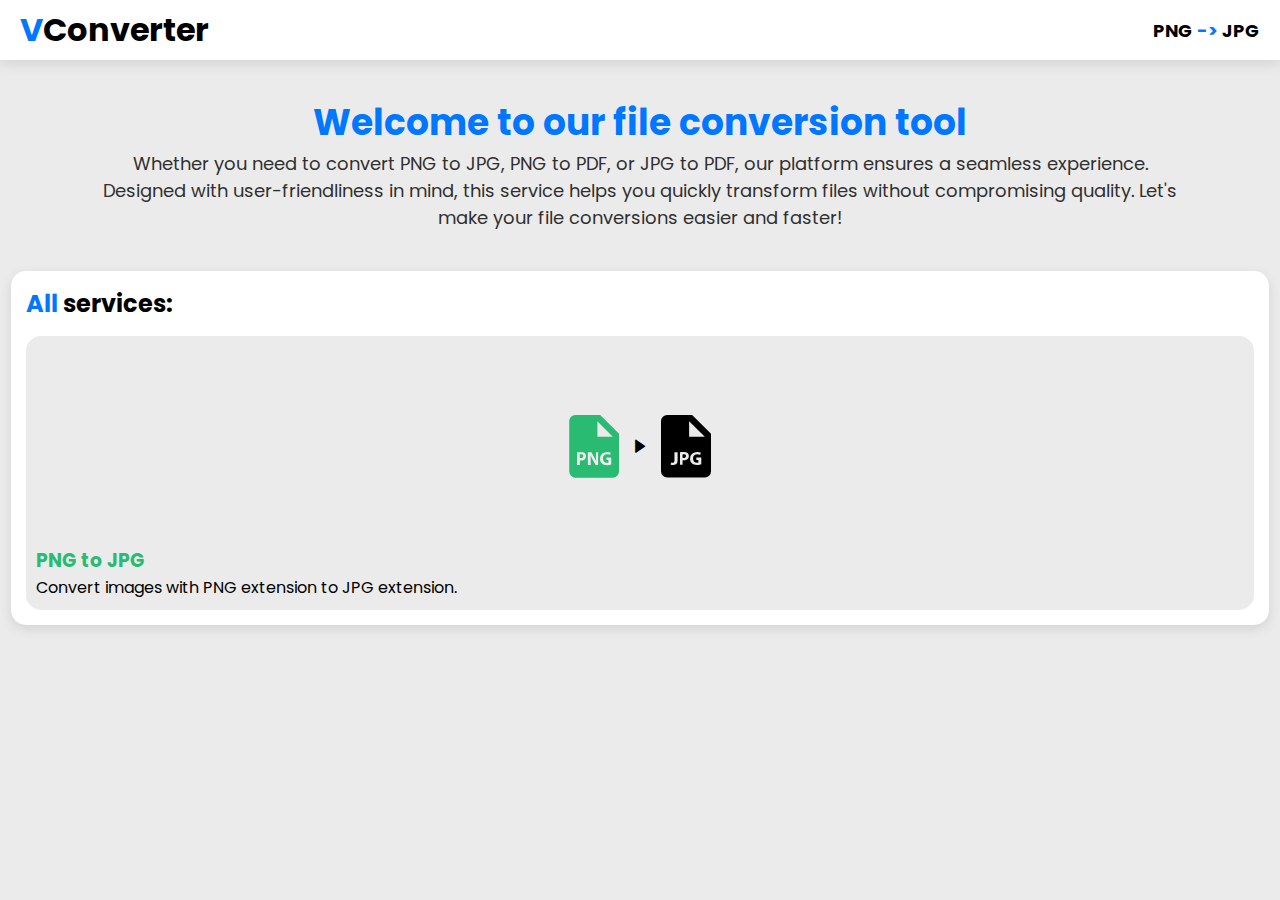
<file: app/templates/index.html>
<!DOCTYPE html>
<html lang="en">
<head>
    <meta charset="UTF-8">
    <meta name="viewport" content="width=device-width, initial-scale=1.0">
    <title>VConversor</title>

    <!--CSS Link-->
    <link rel="stylesheet" href="../static/global.css">
    <link rel="stylesheet" href="../static/index.css">

    <link href='https://unpkg.com/boxicons@2.1.4/css/boxicons.min.css' rel='stylesheet'>
</head>
<body>
    <!--Page Header-->
    <header>
        <!--Page Logo-->
        <a href="index.html" class="logo">
            <h1 translate="no"><span class="blue">V</span>Converter</h1>
        </a>

        <!--Navegation Bar-->
        <div class="navbar">
            <a href="png_jpg.html">PNG <span class="blue">-></span> JPG</a>
        </div>

        <!--Menu Icon-->
        <i class='bx bx-menu'></i>
    </header>

    <!--Page Content-->
    <div class="content">
        <!--Intro Text-->
        <div class="intro">
            <h1>Welcome to our file conversion tool</h1>
            <p>
                Whether you need to convert PNG to JPG, PNG to PDF, or JPG to PDF, our platform ensures a seamless experience. 
                Designed with user-friendliness in mind, this service helps you quickly transform files without compromising quality. 
                Let's make your file conversions easier and faster!
            </p>
        </div>

        <!--All Website Services-->
        <div class="allservices">
            <h2><span class="blue">All</span> services:</h2>

            <!--Displaying All Services-->
            <div class="services">

                <!--PNG to JPG Converter-->
                <a href="png_jpg.html" class="service">
                    <div class="iconservice">
                        <i class='bx bxs-file-png serviceicon green'></i>
                        <i class='bx bxs-right-arrow'></i>
                        <i class='bx bxs-file-jpg serviceicon'></i>
                    </div>

                    <h3 class="green">PNG to JPG</h3>
                    <p>Convert images with PNG extension to JPG extension.</p>
                </a>
            </div>
        </div>
    </div>
</body>
</html>
</file>
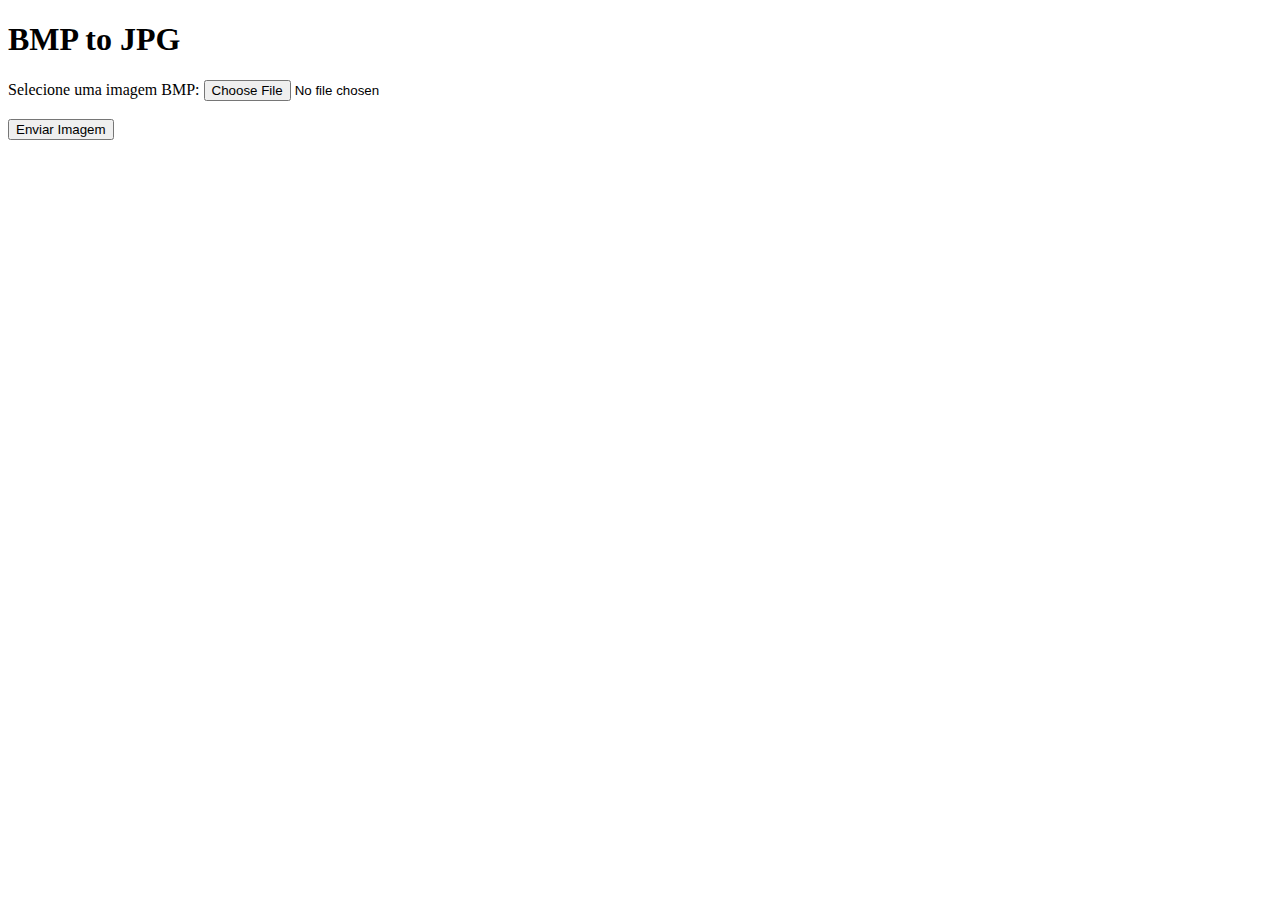
<file: templates/bmp-to-jpg.html>
<!DOCTYPE html>
<html lang="en">
<head>
    <meta charset="UTF-8">
    <meta name="viewport" content="width=device-width, initial-scale=1.0">
    <title>VConverter | BMP to JPG</title>
</head>
<body>
    <h1>BMP to JPG</h1>

    <form action="/bmptojpg" method="POST" enctype="multipart/form-data">
        <label for="image">Selecione uma imagem BMP:</label>
        <input type="file" id="image" name="file" accept=".bmp" required>
        <br><br>
        <button type="submit">Enviar Imagem</button>
    </form>
</body>
</html>
</file>
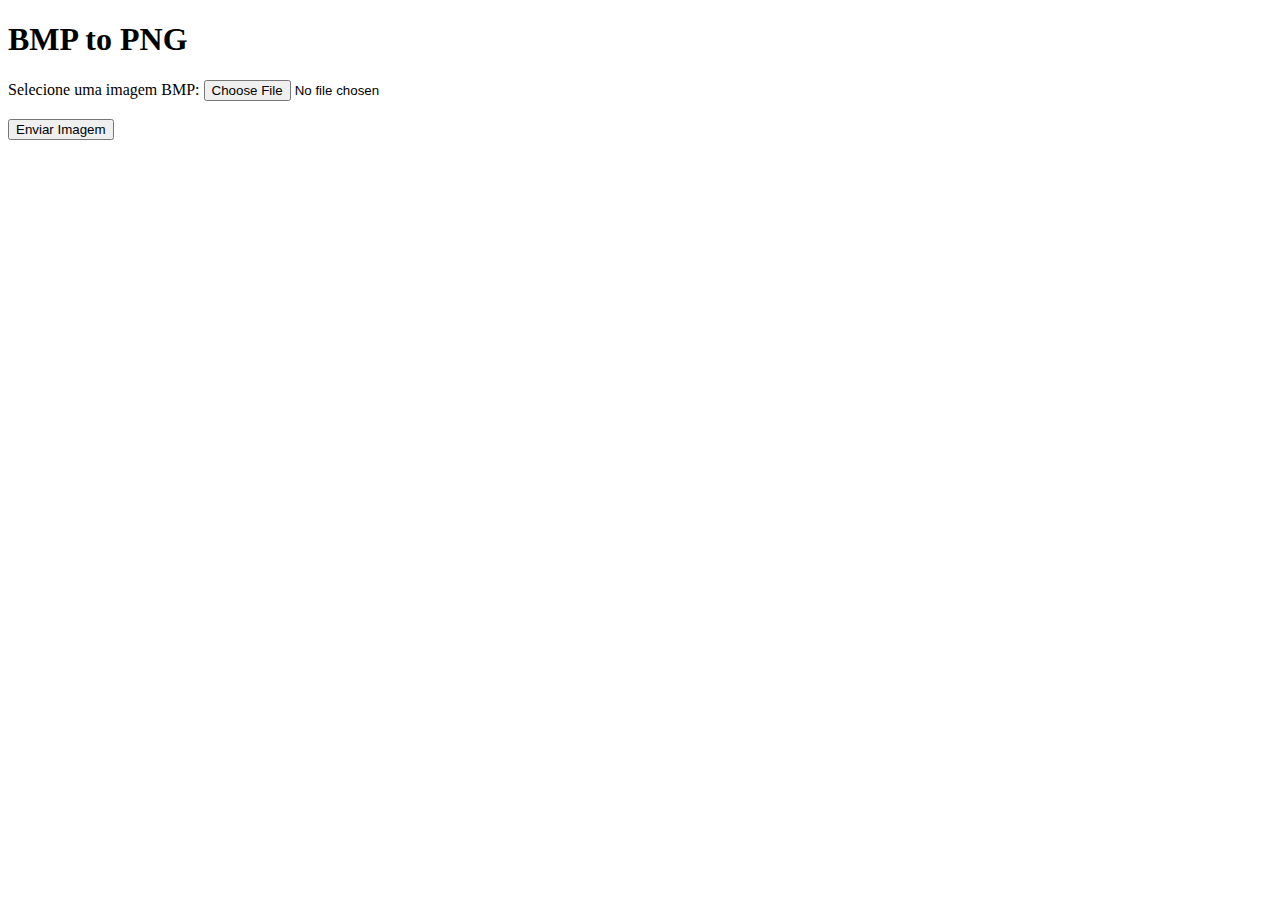
<file: templates/bmp-to-png.html>
<!DOCTYPE html>
<html lang="en">
<head>
    <meta charset="UTF-8">
    <meta name="viewport" content="width=device-width, initial-scale=1.0">
    <title>VConverter | BMP to PNG</title>
</head>
<body>
    <h1>BMP to PNG</h1>

    <form action="/bmptopng" method="POST" enctype="multipart/form-data">
        <label for="image">Selecione uma imagem BMP:</label>
        <input type="file" id="image" name="file" accept=".bmp" required>
        <br><br>
        <button type="submit">Enviar Imagem</button>
    </form>
</body>
</html>
</file>
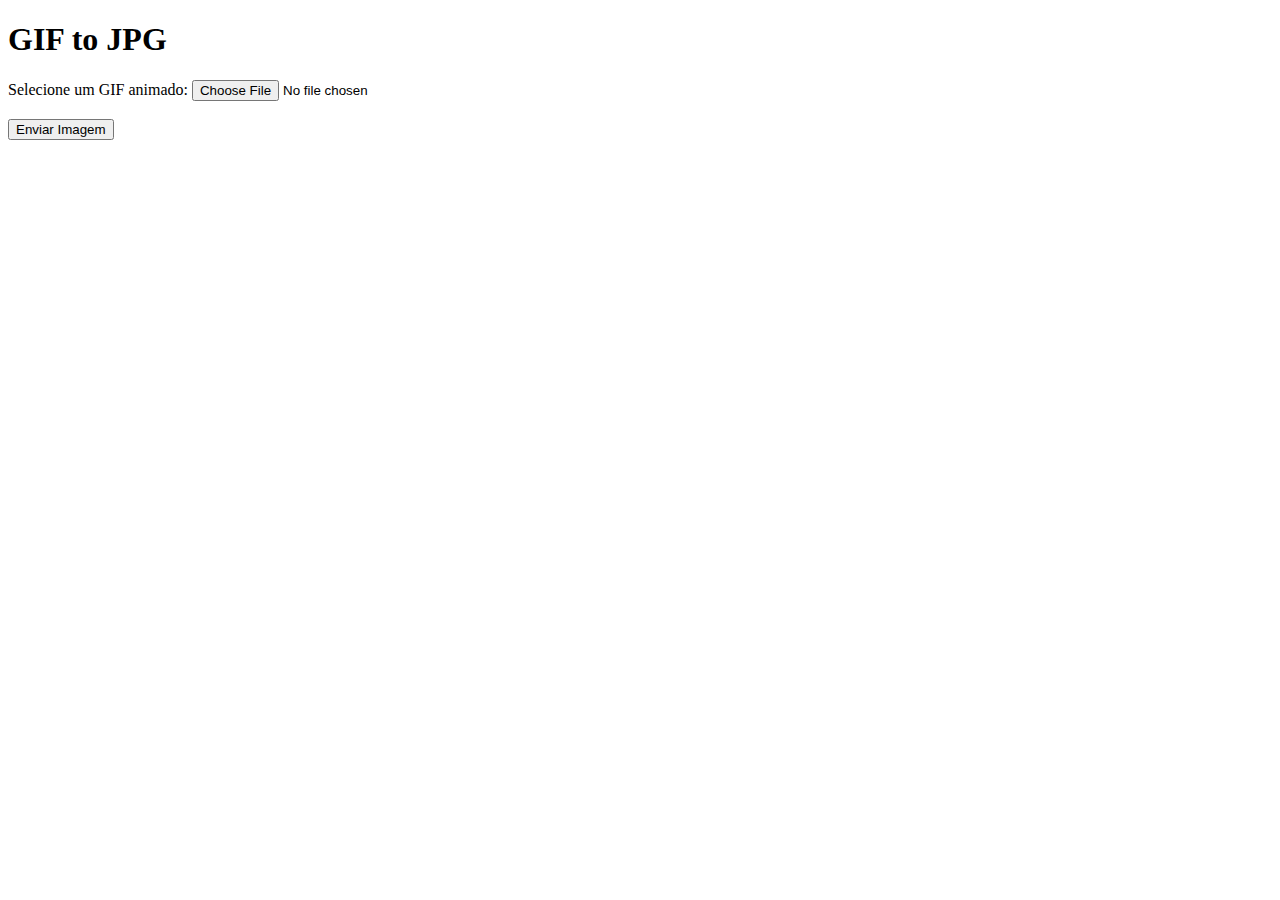
<file: templates/gif-to-jpg.html>
<!DOCTYPE html>
<html lang="en">
<head>
    <meta charset="UTF-8">
    <meta name="viewport" content="width=device-width, initial-scale=1.0">
    <title>VConverter | GIF to JPG</title>
</head>
<body>
    <h1>GIF to JPG</h1>

    <form action="/giftojpg" method="POST" enctype="multipart/form-data">
        <label for="image">Selecione um GIF animado:</label>
        <input type="file" id="image" name="file" accept=".gif" required>
        <br><br>
        <button type="submit">Enviar Imagem</button>
    </form>
</body>
</html>
</file>
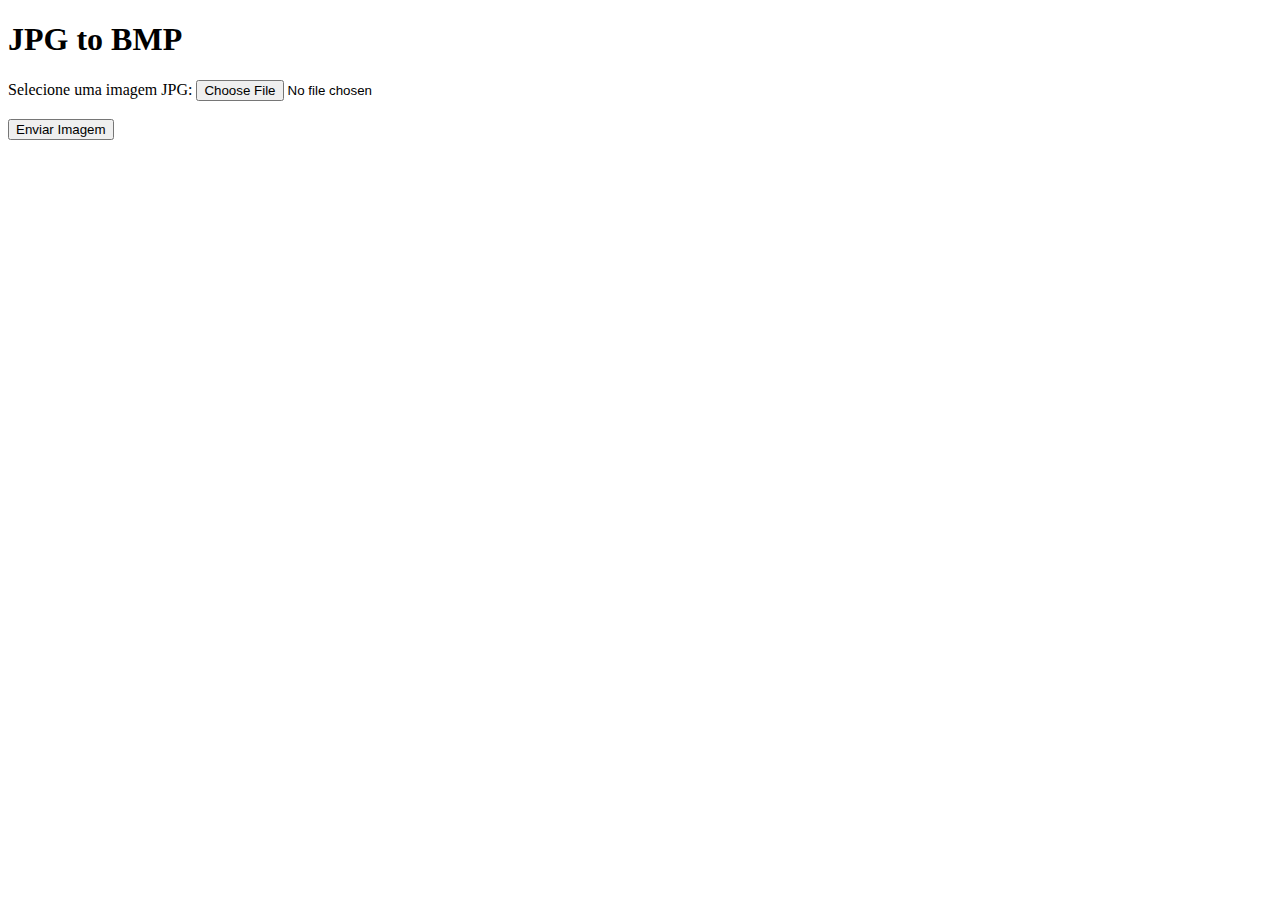
<file: templates/jpg-to-bmp.html>
<!DOCTYPE html>
<html lang="en">
<head>
    <meta charset="UTF-8">
    <meta name="viewport" content="width=device-width, initial-scale=1.0">
    <title>VConverter | JPG to BMP</title>
</head>
<body>
    <h1>JPG to BMP</h1>

    <form action="/jpgtobmp" method="POST" enctype="multipart/form-data">
        <label for="image">Selecione uma imagem JPG:</label>
        <input type="file" id="image" name="file" accept=".jpg, .jpeg" required>
        <br><br>
        <button type="submit">Enviar Imagem</button>
    </form>
</body>
</html>
</file>
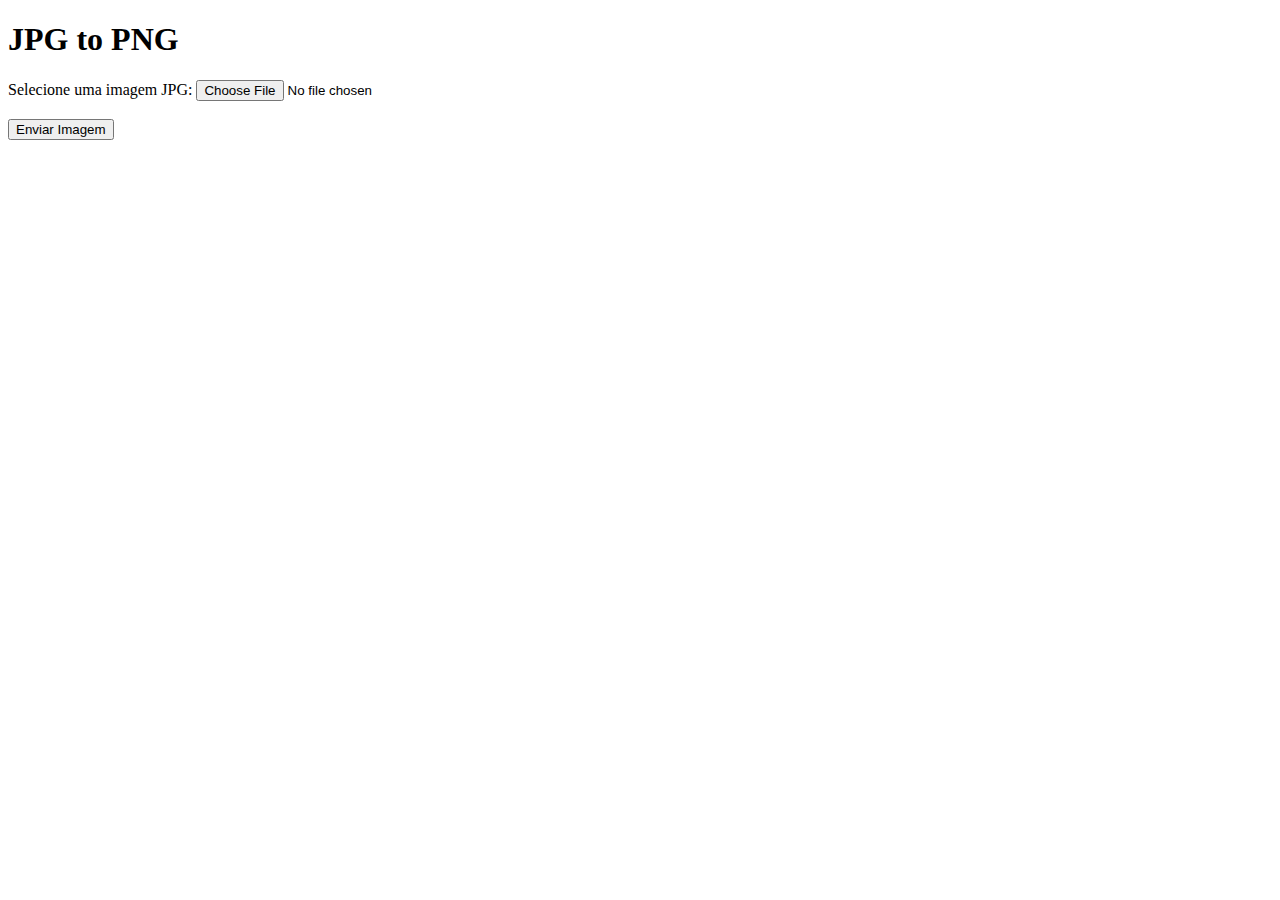
<file: templates/jpg-to-png.html>
<!DOCTYPE html>
<html lang="en">
<head>
    <meta charset="UTF-8">
    <meta name="viewport" content="width=device-width, initial-scale=1.0">
    <title>VConverter | JPG to PNG</title>
</head>
<body>
    <h1>JPG to PNG</h1>

    <form action="/jpgtopng" method="POST" enctype="multipart/form-data">
        <label for="image">Selecione uma imagem JPG:</label>
        <input type="file" id="image" name="file" accept=".jpg, .jpeg" required>
        <br><br>
        <button type="submit">Enviar Imagem</button>
    </form>
</body>
</html>
</file>
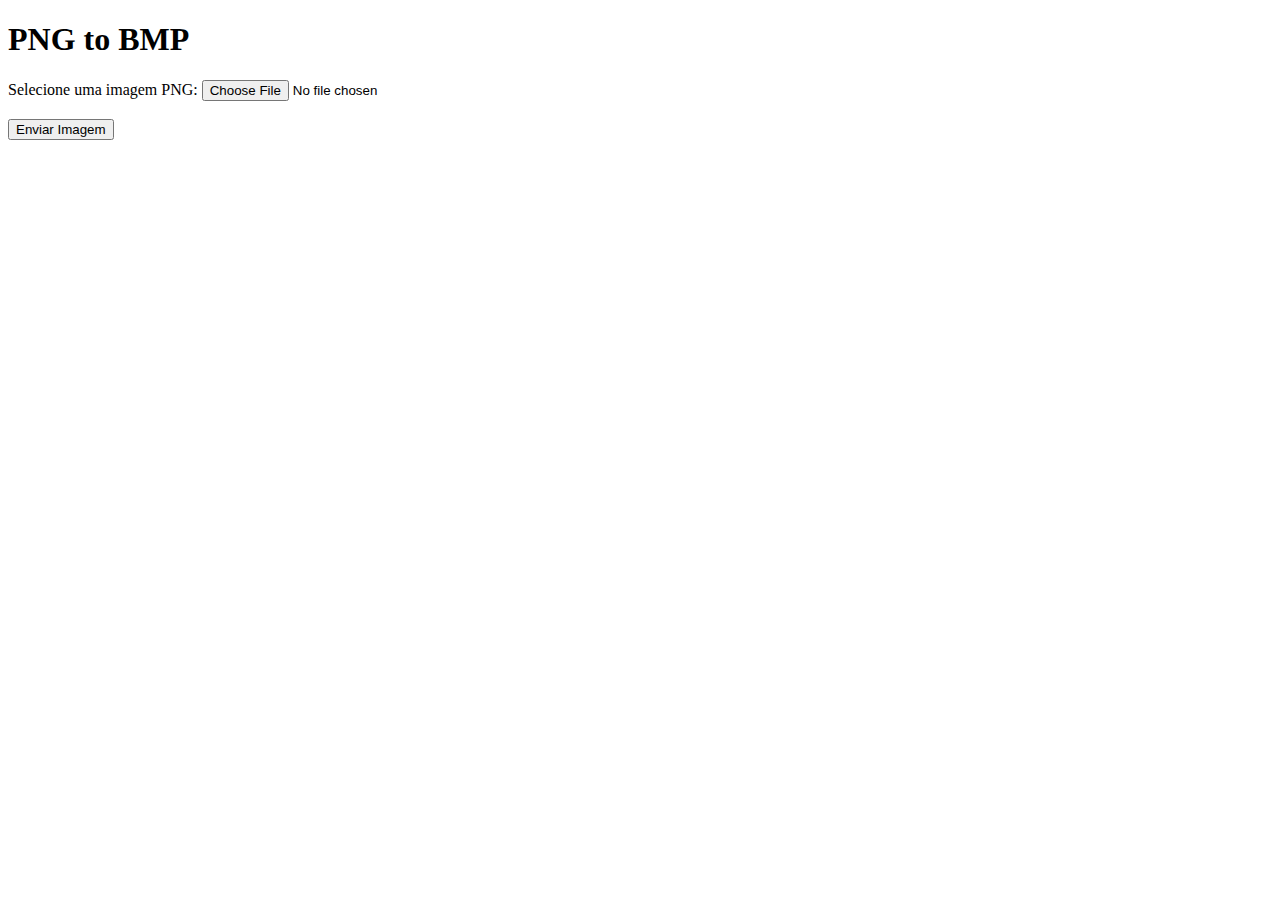
<file: templates/png-to-bmp.html>
<!DOCTYPE html>
<html lang="en">
<head>
    <meta charset="UTF-8">
    <meta name="viewport" content="width=device-width, initial-scale=1.0">
    <title>VConverter | PNG to BMP</title>
</head>
<body>
    <h1>PNG to BMP</h1>

    <form action="/pngtobmp" method="POST" enctype="multipart/form-data">
        <label for="image">Selecione uma imagem PNG:</label>
        <input type="file" id="image" name="file" accept=".png" required>
        <br><br>
        <button type="submit">Enviar Imagem</button>
    </form>
</body>
</html>
</file>
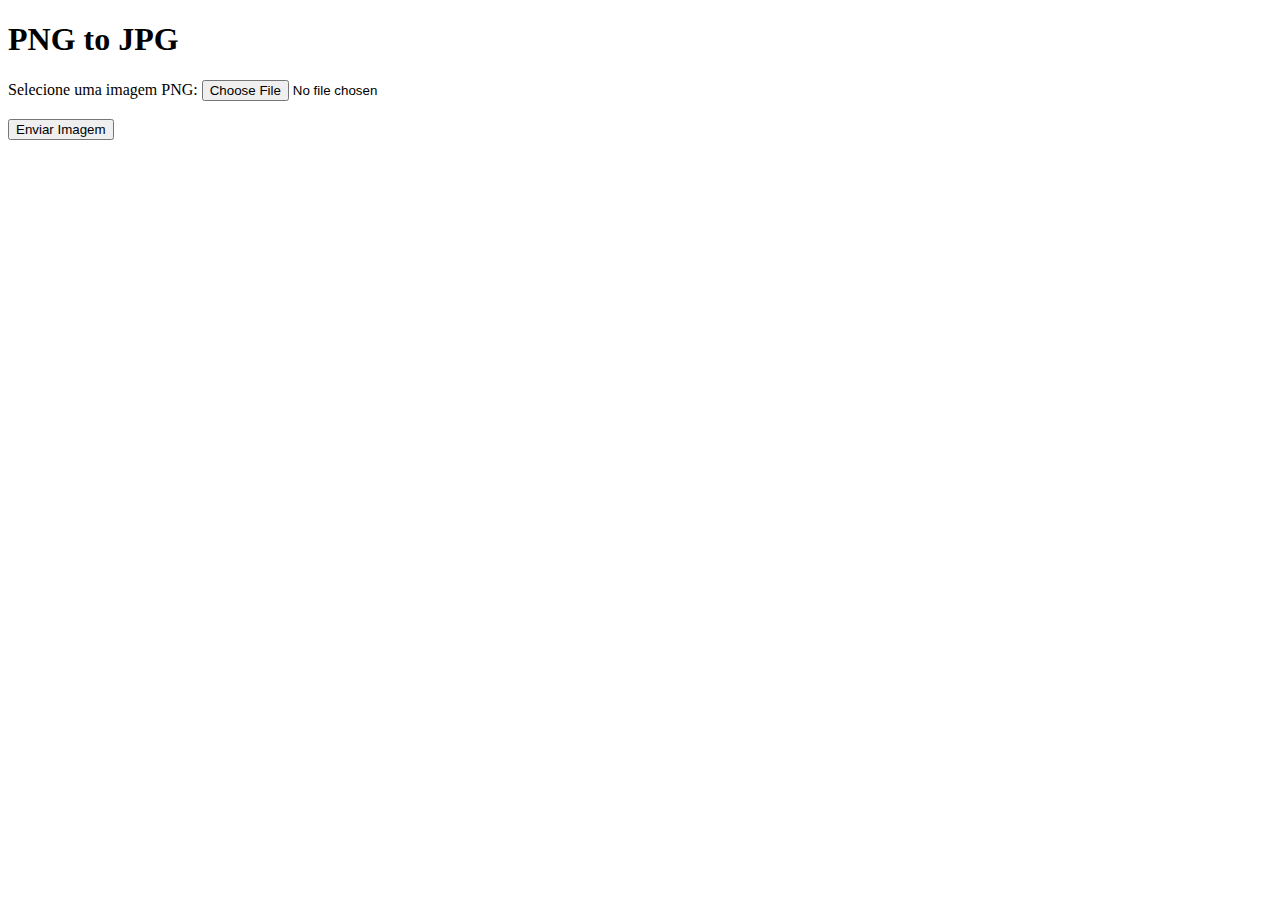
<file: templates/png-to-jpg.html>
<!DOCTYPE html>
<html lang="en">
<head>
    <meta charset="UTF-8">
    <meta name="viewport" content="width=device-width, initial-scale=1.0">
    <title>VConverter | PNG to JPG</title>
</head>
<body>
    <h1>PNG to JPG</h1>

    <form action="/pngtojpg" method="POST" enctype="multipart/form-data">
        <label for="image">Selecione uma imagem PNG:</label>
        <input type="file" id="image" name="file" accept=".png" required>
        <br><br>
        <button type="submit">Enviar Imagem</button>
    </form>
</body>
</html>
</file>
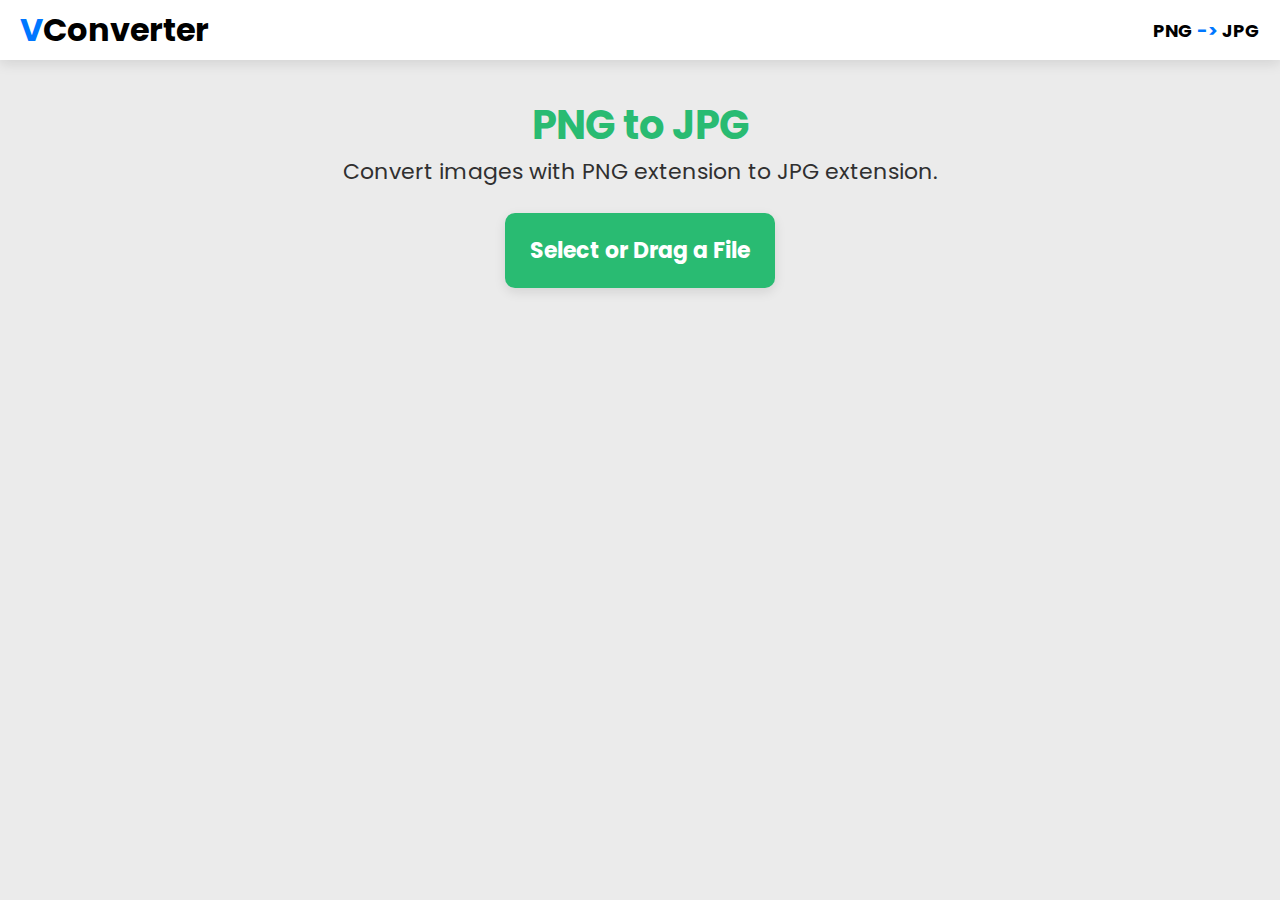
<file: app/templates/png_jpg.html>
<!DOCTYPE html>
<html lang="en">
<head>
    <meta charset="UTF-8">
    <meta name="viewport" content="width=device-width, initial-scale=1.0">
    <title>PNG to JPG converter</title>

    <!--CSS Link-->
    <link rel="stylesheet" href="../static/global.css">
    <link rel="stylesheet" href="../static/converter.css">

    <link href='https://unpkg.com/boxicons@2.1.4/css/boxicons.min.css' rel='stylesheet'>
</head>
<body>
    <!--Page Header-->
    <header>
        <!--Page Logo-->
        <a href="index.html" class="logo">
            <h1 translate="no"><span class="blue">V</span>Converter</h1>
        </a>

        <!--Navegation Bar-->
        <div class="navbar">
            <a href="png_jpg.html">PNG <span class="blue">-></span> JPG</a>
        </div>

        <!--Menu Icon-->
        <i class='bx bx-menu'></i>
    </header>

    <div class="content">
        <div class="intro">
            <h1 class="green">PNG to JPG</h1>
            <p>Convert images with PNG extension to JPG extension.</p>
        </div>

        <form action="/upload" method="POST" enctype="multipart/form-data">
            <input type="file" id="imageInput" accept="image/*" name="file" required>
            <label for="imageInput">Select or Drag a File</label>

            <div class="preview" id="previewSection">
                <h3><span class="green">PRE</span>VIEW</h3>
                <img id="preview" alt="Image preview will appear here" />
            </div>

            <button type="submit" id="submitButton">Send</button>
        </form>
    </div>

    <script src="../static/converter.js"></script>
</body>
</html>
</file>
<file: app/static/global.css>
@import url('https://fonts.googleapis.com/css2?family=DM+Serif+Text:ital@0;1&family=League+Gothic&family=Merriweather:ital,wght@0,300;0,400;0,700;0,900;1,300;1,400;1,700;1,900&family=Poppins:ital,wght@0,100;0,200;0,300;0,400;0,500;0,600;0,700;0,800;0,900;1,100;1,200;1,300;1,400;1,500;1,600;1,700;1,800;1,900&display=swap');

* {
    /*--Global Style--*/
    font-family: 'Poppins', Arial, Helvetica, sans-serif;
    padding: 0;
    margin: 0;

    /*--Color Palette--*/
    --color-white1: #FFF;
    --color-white2: #ebebeb;

    --color-black1: #000;
    --color-black2: #303030;

    --color-blue1: #0077ff;

    --color-green1: #29bb72;

    /*Global Colors*/
    & .blue {
        color: var(--color-blue1);
    }

    & .green {
        color: var(--color-green1);
    }
}

/*--Body Style--*/
body {
    background-color: var(--color-white2);

    /*--Header Style--*/
    & header {
        display: flex;
        align-items: center;
        justify-content: space-between;
        background-color: var(--color-white1);
        height: 60px;
        padding: 0 20px;
        box-shadow: rgba(0, 0, 0, 0.1) 0px 4px 12px;
        
        /*--Menu Icon Style--*/
        & .bx-menu {
            display: none;
        }

        /*--Logo Style--*/
        & .logo {
            color: var(--color-black1);
            text-decoration: none;
        }

        /*--Navegation Bar Style--*/
        & .navbar { 
            & a {
                text-decoration: none;
                font-weight: bold;
                font-size: 18px;
                color: var(--color-black1);
            }
            & a:hover {
                color: var(--color-blue1);
            }
        }
    }
}

/*--Website Responsiveness--*/
@media screen and (max-width: 1024px) {
    body {
        & header {
            height: 150px;
            padding: 0 40px;

            & .logo {
                & h1 {
                    font-size: 60px;
                }
            }
        }
    }
}
</file>
<file: app/static/index.css>
/*--Index Page Style--*/
.content {
    display: flex;
    flex-direction: column;
    align-items: center;

    /*--Intro Style--*/
    & .intro {
        width: 1100px;
        margin-top: 35px;

        /*--Title Style*/
        & h1{
            color: var(--color-blue1);
            text-align: center;
            font-size: 36px;
        }

        /*--Paragraph Style--*/
        & p {
            color: var(--color-black2);
            width: 100%;
            text-align: center;
            font-size: 18px;
        }
    }

    /*--Service Bar Style--*/
    & .allservices {
        width: 96%;
        margin-top: 40px;
        background-color: var(--color-white1);
        border-radius: 15px;
        padding: 15px;
        box-shadow: rgba(0, 0, 0, 0.1) 0px 4px 12px;

        & h2{
            margin-bottom: 15px;
        }

        /*--Service Display Style--*/
        & .services {
            display: grid;
            gap: 15px;
            grid-template-columns: repeat(auto-fit, minmax(200px, 1fr));

            /*--Service Style--*/
            & .service {
                background-color: var(--color-white2);
                padding: 10px;
                border-radius: 15px;
                color: black;
                text-decoration: none;
                transition: all .3s;

                & .iconservice {
                    display: flex;
                    justify-content: center;
                    align-items: center;
                    height: 200px;

                    & .serviceicon {
                        font-size: 75px;
                    }
                }
            }

            & .service:hover {
                transform: translateY(10px);
                box-shadow: rgba(0, 0, 0, 0.1) 0px 4px 12px;
            }
        }
    }
}

/*--Website Responsiveness--*/
@media screen and (max-width: 1250px) {
    .content {
        & .intro {
            transition: all 1s;
            width: 1000px;

            & h1 {
                transition: all 1s;
                font-size: 32px;
            }

            & p {
                transition: all 1s;
                font-size: 16px;
            }
        }
    }
}

@media screen and (max-width: 1024px) {
    .content {
        & .intro {
            transition: all 1s;
            width: 850px;

            & h1 {
                transition: all 1s;
                font-size: 26px;
            }

            & p {
                transition: all 1s;
                font-size: 13px;
            }
        }

        & .allservices {
            transition: all 1s;
            width: 94%;
            margin-top: 25px;

            & h2 {
                font-size: 14px;
                transition: all 1s;
                margin-bottom: 10px;
            }
        }
    }
}

@media screen and (max-width: 900px) {
    .content {
        & .intro {
            transition: all 1s;
            width: 750px;

            & h1 {
                transition: all 1s;
                font-size: 22px;
            }

            & p {
                transition: all 1s;
                font-size: 11px;
            }
        }

        & .allservices {
            transition: all 1s;
            width: 92%;

            & h2 {
                font-size: 29px;
                transition: all 1s;
            }
        }
    }
}

@media screen and (max-width: 768px) {
    .content {
        & .intro {
            transition: all 1s;
            width: 560px;
            margin-top: 16px;

            & h1 {
                transition: all 1s;
                font-size: 17px;
            }

            & p {
                transition: all 1s;
                font-size: 9px;
            }
        }

        & .allservices {
            transition: all 1s;
            width: 92%;

            & h2 {
                font-size: 15px;
                transition: all 1s;
            }
        }
    }
}

@media screen and (max-width: 575px) {
    .content {
        & .intro {
            transition: all 1s;
            width: 425px;

            & h1 {
                transition: all 1s;
                font-size: 14px;
            }

            & p {
                transition: all 1s;
                font-size: 7px;
            }
        }

        & .allservices {
            transition: all 1s;
            width: 90%;
            margin-top: 15px;

            & h2 {
                font-size: 12px;
                transition: all 1s;
            }
        }
    }
}

@media screen and (max-width: 425px) {
    .content {
        & .intro {
            transition: all 1s;
            width: 375px;

            & h1 {
                transition: all 1s;
                font-size: 12px;
            }

            & p {
                transition: all 1s;
                font-size: 6px;
            }
        }

        & .allservices {
            transition: all 1s;
            width: 88%;
            margin-top: 10px;

            & h2 {
                font-size: 20px;
                transition: all 1s;
            }
        }
    }
}

@media screen and (max-width: 425px) {
    .content {
        & .intro {
            transition: all 1s;
            width: 320px;

            & h1 {
                transition: all 1s;
                font-size: 10px;
            }

            & p {
                transition: all 1s;
                font-size: 5px;
            }
        }

        & .allservices {
            transition: all 1s;
            width: 86%;
            margin-top: 10px;

            & h2 {
                font-size: 9px;
                transition: all 1s;
            }
        }
    }
}

@media screen and (max-width: 320px) {
    .content {
        & .intro {
            transition: all 1s;
            width: 300px;

            & h1 {
                transition: all 1s;
                font-size: 10px;
            }

            & p {
                transition: all 1s;
                font-size: 5px;
            }
        }

        & .allservices {
            transition: all 1s;
            width: 84%;
            margin-top: 10px;

            & h2 {
                font-size: 10px;
                transition: all 1s;
            }
        }
    }
}
</file>
<file: app/static/converter.css>
/*--Index Page Style--*/
.content {
    display: flex;
    flex-direction: column;
    align-items: center;

    & .intro {
        margin-top: 35px;

        & h1 {
            text-align: center;
            font-size: 40px;
        }

        & p {
            font-size: 22px;
            color: var(--color-black2);
        }
    }

    & form {
        margin-top: 25px;
        display: flex;
        flex-direction: column;

        & input[type="file"] {
            display: none;
        }

        & label {
            background-color: var(--color-green1);
            height: 75px;
            padding: 0 25px;
            border-radius: 10px;
            font-size: 22px;
            font-weight: bold;
            color: var(--color-white1);
            box-shadow: rgba(0, 0, 0, 0.1) 0px 4px 12px;
            transition: all .3s;
            text-align: center;
            align-content: center;
        }

        & label:hover {
            transform: translateY(10px);
            cursor: pointer;
            box-shadow: rgba(0, 0, 0, 0.3) 0px 4px 12px;
        }

        & .preview {
            margin-top: 20px;
            background-color: var(--color-white1);
            padding: 15px;
            border-radius: 10px;
            text-align: center;
            box-shadow: rgba(0, 0, 0, 0.1) 0px 4px 12px;

            & h3 {
                font-size: 22px;
                margin-bottom: 10px;
            }

            & img {
                width: 350px;
                border-radius: 10px;
                box-shadow: rgba(0, 0, 0, 0.3) 0px 4px 12px;
            }
        }

        & button {
            background-color: var(--color-green1);
            height: 75px;
            padding: 0 25px;
            border-radius: 10px;
            font-size: 22px;
            font-weight: bold;
            color: var(--color-white1);
            box-shadow: rgba(0, 0, 0, 0.1) 0px 4px 12px;
            transition: all .3s;
            text-align: center;
            align-content: center;
            border: none;
            margin-top: 15px;
        }


        & button:hover {
            transform: translateY(10px);
            cursor: pointer;
            box-shadow: rgba(0, 0, 0, 0.3) 0px 4px 12px;
        }
    }
}
</file>
